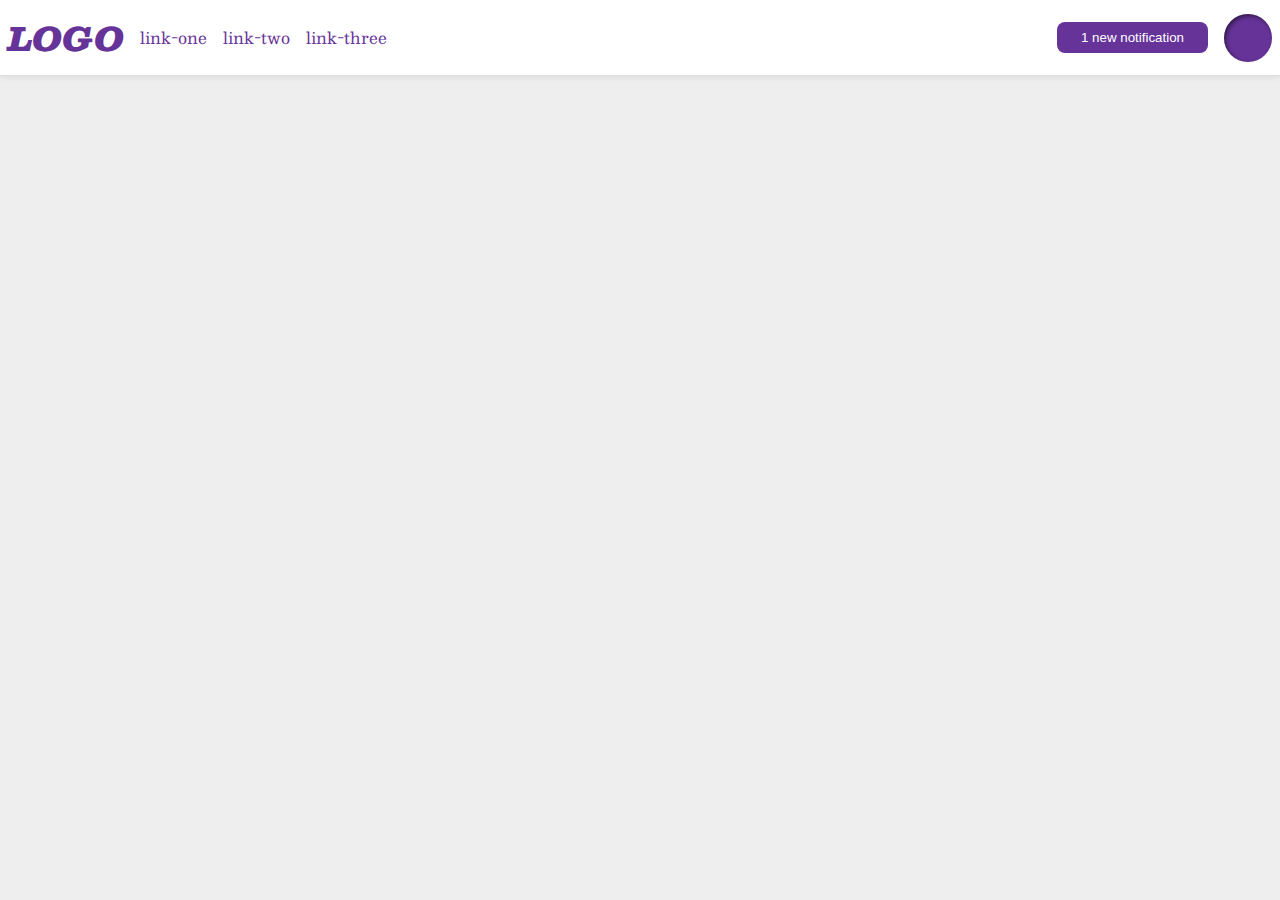
<file: flex/03-flex-header-2/index.html>
<!DOCTYPE html>
<html lang="en">
  <head>
    <meta charset="UTF-8">
    <meta http-equiv="X-UA-Compatible" content="IE=edge">
    <meta name="viewport" content="width=device-width, initial-scale=1.0">
    <title>Flex Header 2</title>
    <link rel="stylesheet" href="style.css">
  </head>
  <body>
    <div class="header">
      <div class="logo">
        LOGO
      </div>
      <ul class="links">
        <li><a href="https://google.com">link-one</a></li>
        <li><a href="https://google.com">link-two</a></li>
        <li><a href="https://google.com">link-three</a></li>
      </ul>
      <div class="right-elements">
        <button class="notifications">
          1 new notification
        </button>
        <div class="profile-image"></div>
      </div>
    </div>
  </body>
</html>
</file>
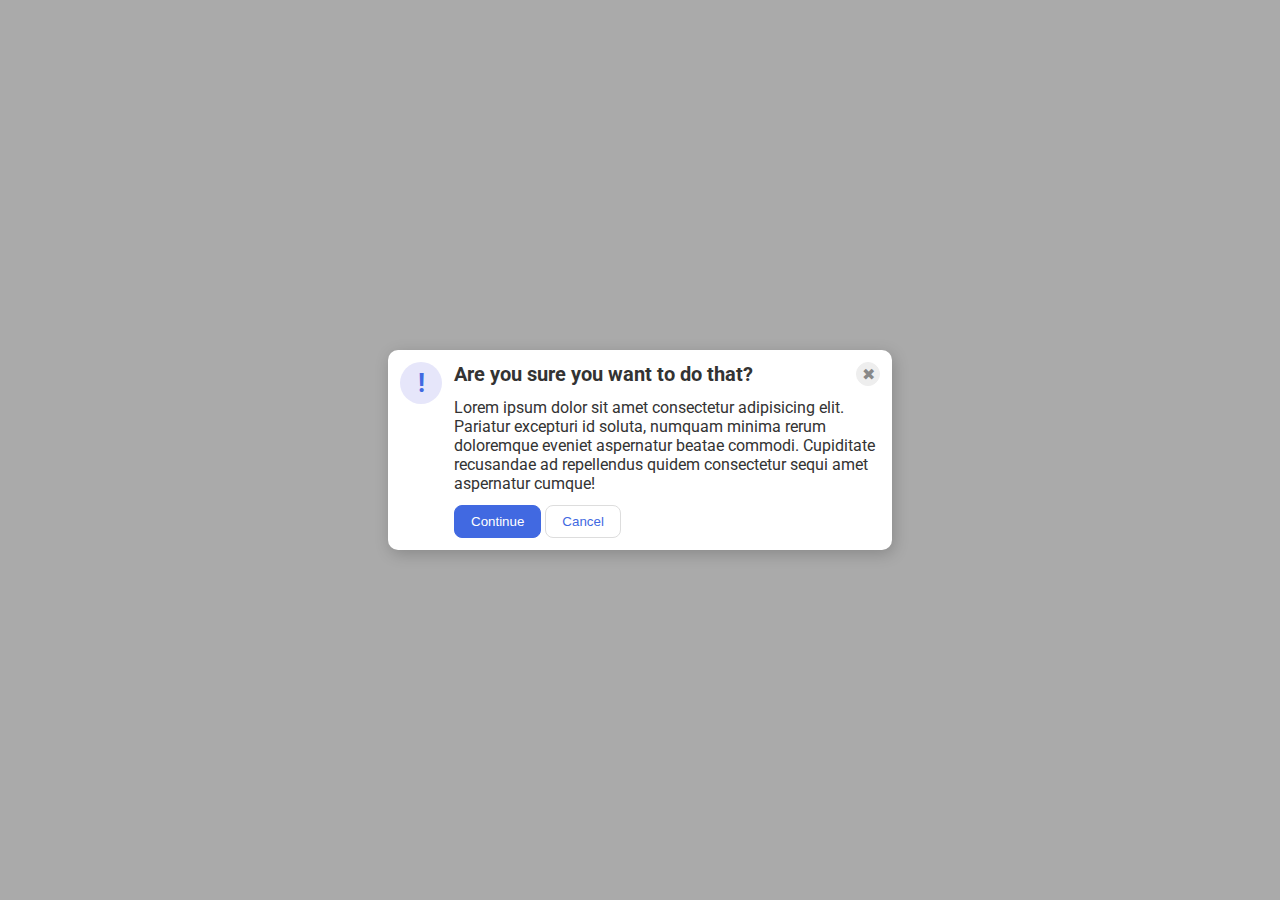
<file: flex/05-flex-modal/index.html>
<!DOCTYPE html>
<html lang="en">
  <head>
    <meta charset="UTF-8">
    <meta http-equiv="X-UA-Compatible" content="IE=edge">
    <meta name="viewport" content="width=device-width, initial-scale=1.0">
    <link rel="stylesheet" href="style.css">
    <title>Modal</title>
  </head>
  <body>
    <div class="modal">
      <div class="icon">!</div>
      <div class="content">
        <div class="header">
          Are you sure you want to do that?
          <button class="close-button">✖</button>
        </div>
        <div class="text">Lorem ipsum dolor sit amet consectetur adipisicing elit. Pariatur excepturi id soluta, numquam minima rerum doloremque eveniet aspernatur beatae commodi. Cupiditate recusandae ad repellendus quidem consectetur sequi amet aspernatur cumque!</div>
        <div class = "buttons">
          <button class="continue">Continue</button>
          <button class="cancel">Cancel</button>
        </div>
      </div>
    </div>
  </body>
</html>
</file>
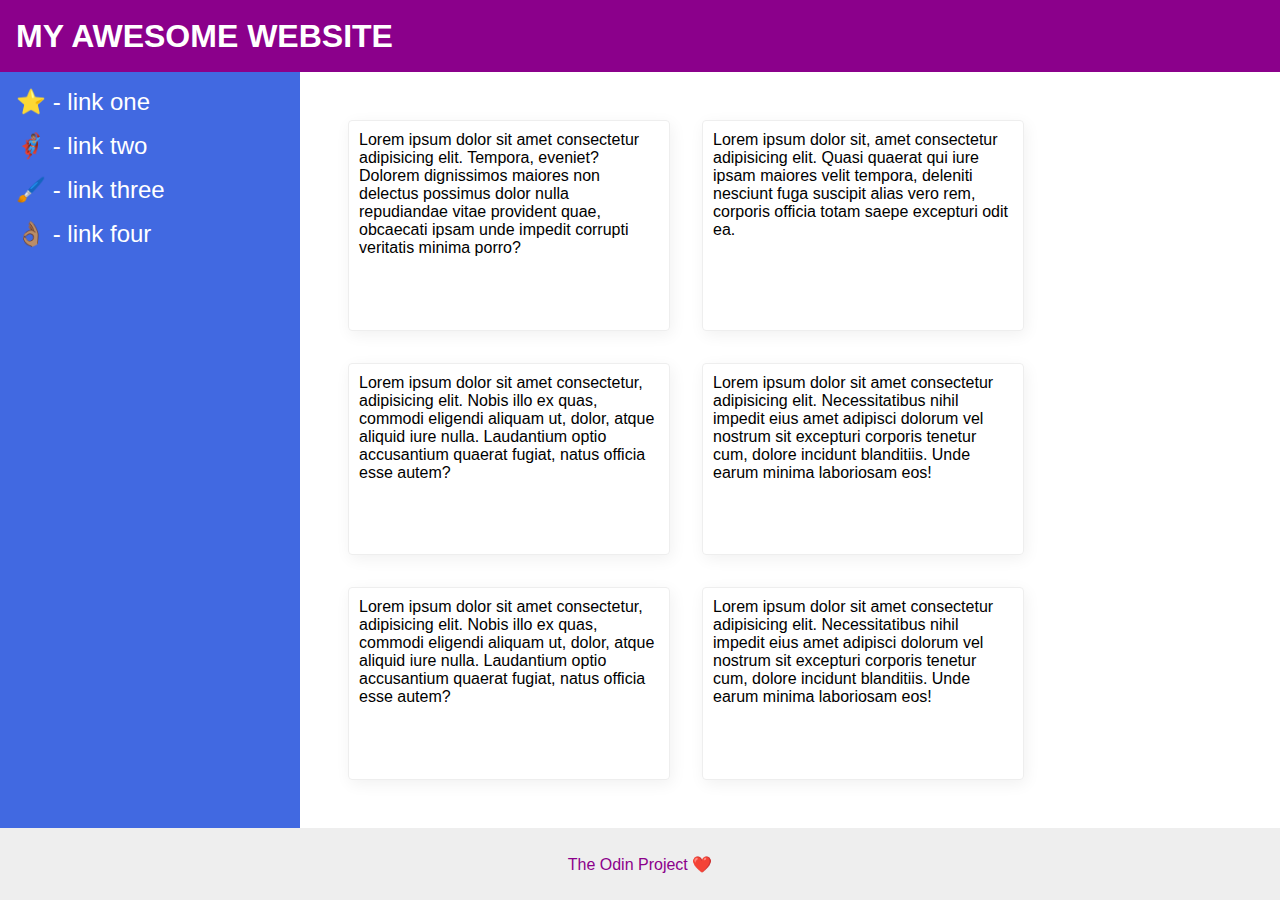
<file: flex/07-flex-layout-2/index.html>
<!DOCTYPE html>
<html lang="en">
  <head>
    <meta charset="UTF-8">
    <meta http-equiv="X-UA-Compatible" content="IE=edge">
    <meta name="viewport" content="width=device-width, initial-scale=1.0">
    <title>The Holy Grail</title>
    <link rel="stylesheet" href="style.css">
  </head>
  <body>
    <div class="header">
      MY AWESOME WEBSITE
    </div>
    
    <div class="container">
      <div class="sidebar">
        <ul>
          <li><a href="#">⭐ - link one</a></li>
          <li><a href="#">🦸🏽‍♂️ - link two</a></li>
          <li><a href="#">🖌️ - link three</a></li>
          <li><a href="#">👌🏽 - link four</a></li>
        </ul>
      </div>

      <div class="cards-container">
        <div class="card">Lorem ipsum dolor sit amet consectetur adipisicing elit. Tempora, eveniet? Dolorem dignissimos maiores non delectus possimus dolor nulla repudiandae vitae provident quae, obcaecati ipsam unde impedit corrupti veritatis minima porro?</div>
        <div class="card">Lorem ipsum dolor sit, amet consectetur adipisicing elit. Quasi quaerat qui iure ipsam maiores velit tempora, deleniti nesciunt fuga suscipit alias vero rem, corporis officia totam saepe excepturi odit ea.</div>
        <div class="card">Lorem ipsum dolor sit amet consectetur, adipisicing elit. Nobis illo ex quas, commodi eligendi aliquam ut, dolor, atque aliquid iure nulla. Laudantium optio accusantium quaerat fugiat, natus officia esse autem?</div>
        <div class="card">Lorem ipsum dolor sit amet consectetur adipisicing elit. Necessitatibus nihil impedit eius amet adipisci dolorum vel nostrum sit excepturi corporis tenetur cum, dolore incidunt blanditiis. Unde earum minima laboriosam eos!</div>
        <div class="card">Lorem ipsum dolor sit amet consectetur, adipisicing elit. Nobis illo ex quas, commodi eligendi aliquam ut, dolor, atque aliquid iure nulla. Laudantium optio accusantium quaerat fugiat, natus officia esse autem?</div>
        <div class="card">Lorem ipsum dolor sit amet consectetur adipisicing elit. Necessitatibus nihil impedit eius amet adipisci dolorum vel nostrum sit excepturi corporis tenetur cum, dolore incidunt blanditiis. Unde earum minima laboriosam eos!</div>
      </div>
    </div>
    <div class="footer">
      The Odin Project ❤️
    </div>
  </body>
</html>
</file>
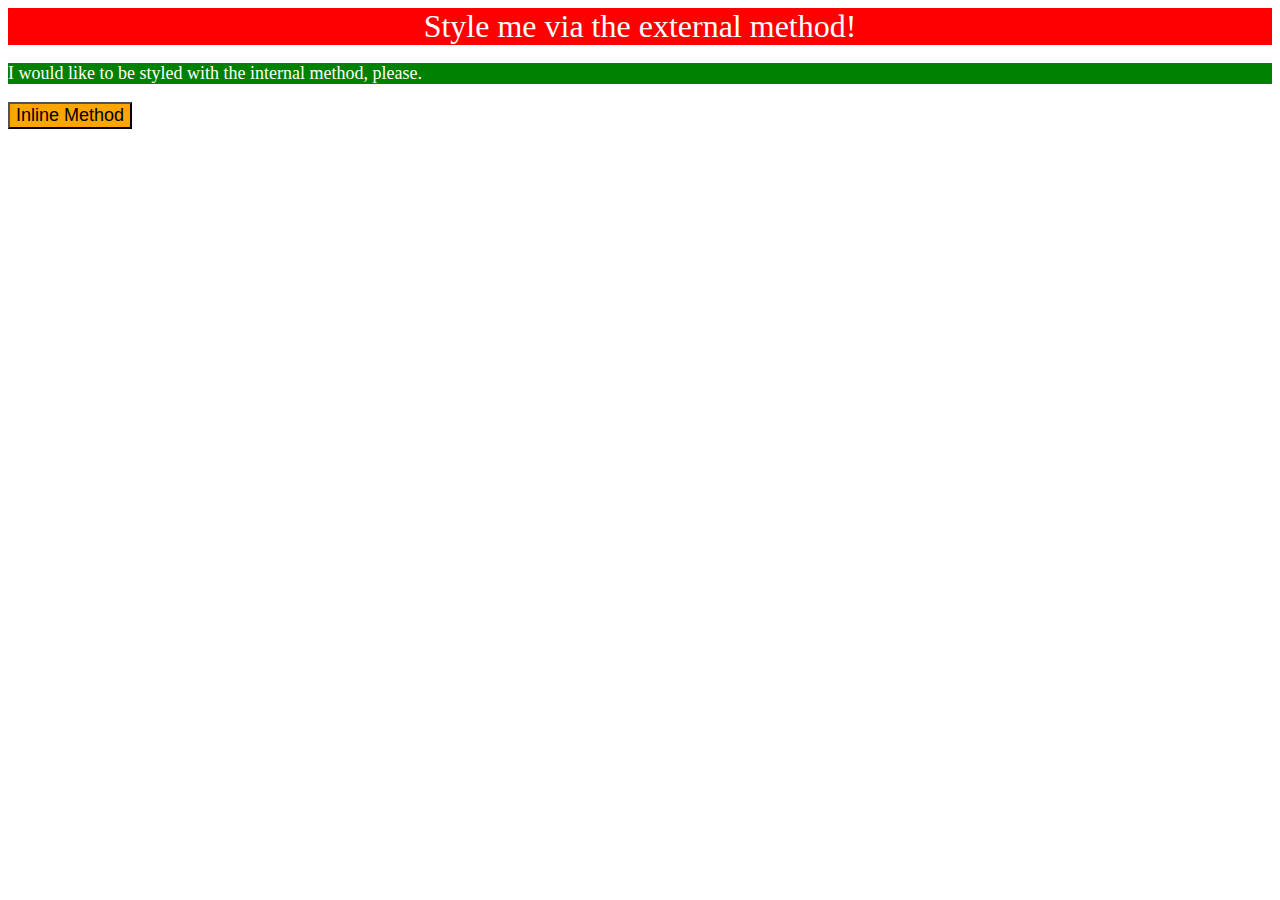
<file: foundations/01-css-methods/index.html>
<!DOCTYPE html>
<html lang="en">
  <head>
    <meta charset="UTF-8">
    <meta http-equiv="X-UA-Compatible" content="IE=edge">
    <meta name="viewport" content="width=device-width, initial-scale=1.0">
    <title>Methods for Adding CSS</title>
    <link rel="stylesheet" href="style.css">
    <style>
      p {
        background-color: green;
        color:white;
        font-size: 18px;
      }
    </style>
  </head>
  <body>
    <div>Style me via the external method!</div>
    <p>I would like to be styled with the internal method, please.</p>
    <button style="background-color: orange; font-size: 18px;">Inline Method</button>
  </body>
</html>
</file>
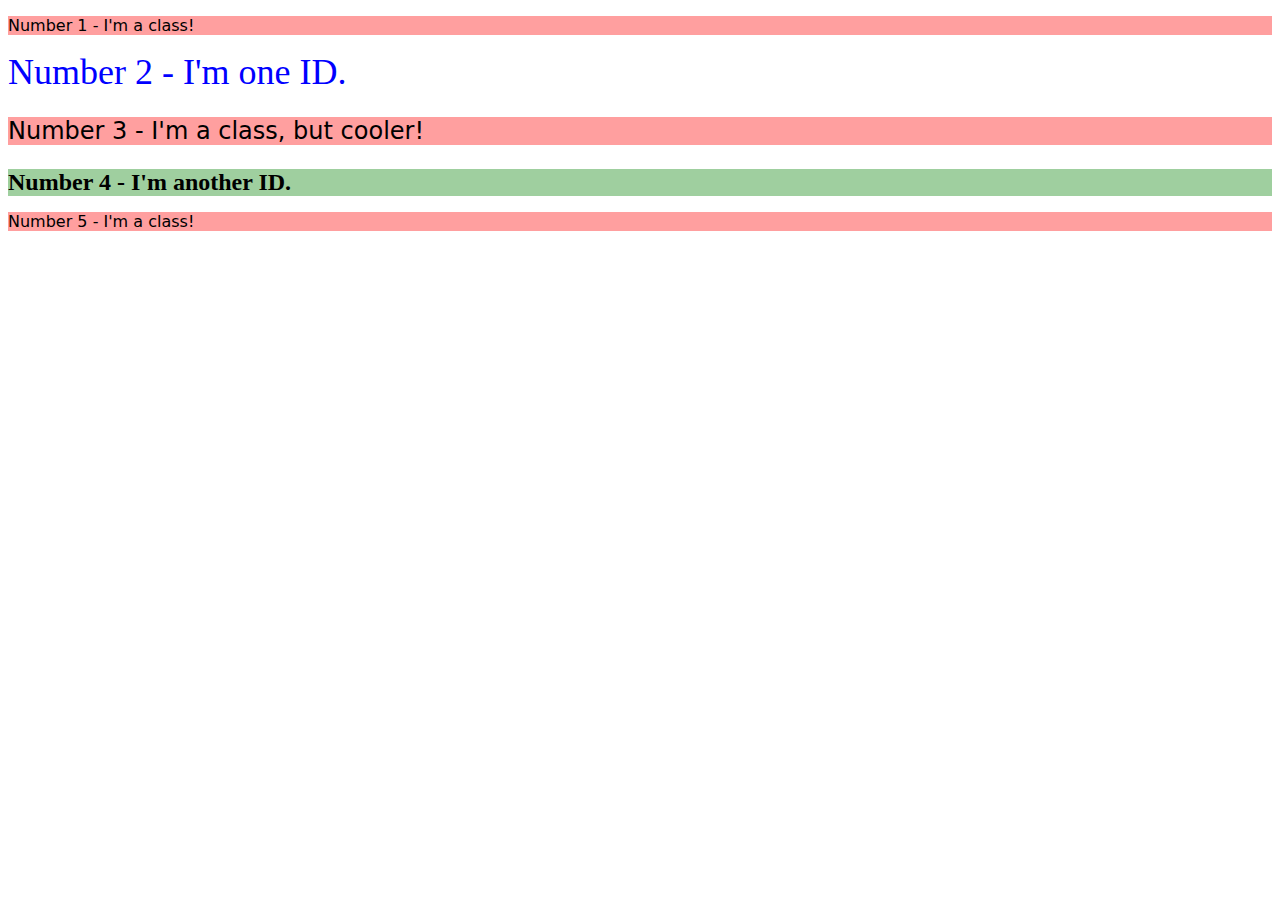
<file: foundations/02-class-id-selectors/index.html>
<!DOCTYPE html>
<html lang="en">
  <head>
    <meta charset="UTF-8">
    <meta http-equiv="X-UA-Compatible" content="IE=edge">
    <meta name="viewport" content="width=device-width, initial-scale=1.0">
    <title>Class and ID Selectors</title>
    <link rel="stylesheet" href="style.css">
  </head>
  <body>
    <p class="odd">Number 1 - I'm a class!</p>
    <div id="number-2">Number 2 - I'm one ID.</div>
    <p class="odd number-3">Number 3 - I'm a class, but cooler!</p>
    <div id="number-4">Number 4 - I'm another ID.</div>
    <p class="odd">Number 5 - I'm a class!</p>
  </body>
</html>
</file>
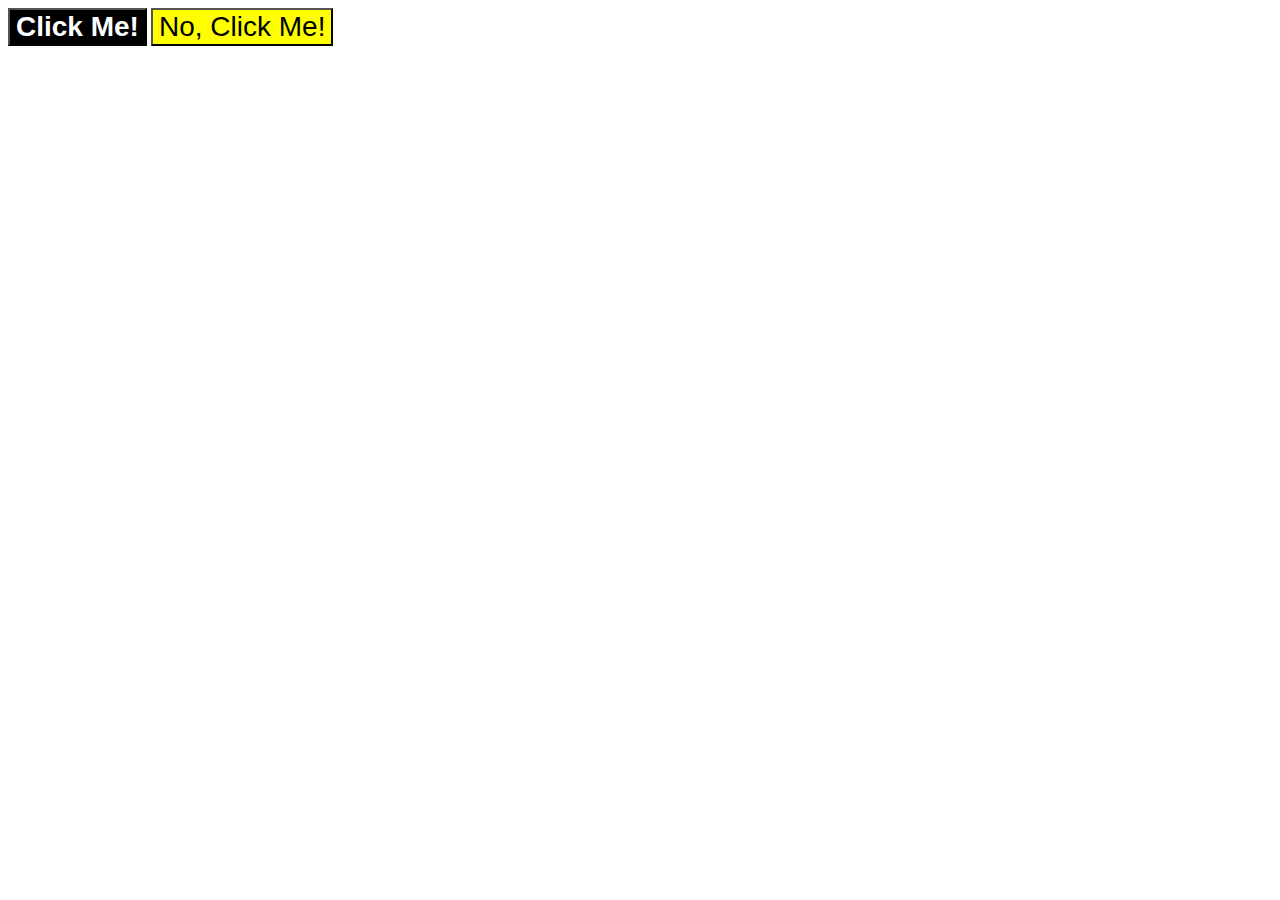
<file: foundations/03-grouping-selectors/index.html>
<!DOCTYPE html>
<html lang="en">
  <head>
    <meta charset="UTF-8">
    <meta http-equiv="X-UA-Compatible" content="IE=edge">
    <meta name="viewport" content="width=device-width, initial-scale=1.0">
    <title>Grouping Selectors</title>
    <link rel="stylesheet" href="style.css">
  </head>
  <body>
    <button id="first">Click Me!</button>
    <button id="second">No, Click Me!</button>
  </body>
</html>
</file>
<file: flex/03-flex-header-2/style.css>
/* this is some magical font-importing.  
you'll learn about it later. */
@import url('https://fonts.googleapis.com/css2?family=Besley:ital,wght@0,400;1,900&display=swap');

body {
  margin: 0;
  background: #eee;
  font-family: Besley, serif;
}

.header {
  background: white;
  border-bottom: 1px solid #ddd;
  box-shadow: 0 0 8px rgba(0,0,0,.1);
  display: flex;
  align-items: center;
  padding: 8px;
  gap:16px;
}

.profile-image {
  background: rebeccapurple;
  box-shadow: inset 2px 2px 4px rgba(0,0,0,.5);
  border-radius: 50%;
  width: 48px;
  height: 48px;
}

.logo {
  color: rebeccapurple;
  font-size: 32px;
  font-weight: 900;
  font-style: italic;
}

button {
  border: none;
  border-radius: 8px;
  background: rebeccapurple;
  color: white;
  padding: 8px 24px;
}

a {
  /* this removes the line under our links */
  text-decoration: none;
  color: rebeccapurple;
}

ul {
  list-style-type: none;
  display: flex;
  gap: 16px;
  padding: 0px;
}

.right-elements {
  margin-left: auto;
  display: flex;
  gap: 16px;
  align-items: center;
}
</file>
<file: flex/05-flex-modal/style.css>
@import url('https://fonts.googleapis.com/css2?family=Roboto:wght@400;700&display=swap');

html, body {
  height: 100%;
}

body {
  font-family: Roboto, sans-serif;
  margin: 0;
  background: #aaa;
  color: #333;
  /* I'll give you this one for free lol */
  display: flex;
  align-items: center;
  justify-content: center;
}

.modal {
  background: white;
  width: 480px;
  border-radius: 10px;
  box-shadow: 2px 4px 16px rgba(0,0,0,.2);
  display: flex;
  padding: 12px;
  gap: 12px;
}

.icon {
  color: royalblue;
  font-size: 26px;
  font-weight: 700;
  background: lavender;
  width: 42px;
  height: 42px;
  border-radius: 50%;
  display: flex;
  align-items: center;
  justify-content: center;
  flex-shrink: 0;
}

.close-button {
  background: #eee;
  border-radius: 50%;
  color: #888;
  font-weight: 400;
  font-size: 16px;
  height: 24px;
  width: 24px;
  display: flex;
  align-items: center;
  justify-content: center;
  border: 1px solid #eee;
  padding: 0;
  margin-left: auto;
}

button {
  cursor: pointer;
  padding: 8px 16px;
  border-radius: 8px;
}

button.continue {
  background: royalblue;
  border: 1px solid royalblue;
  color: white;
}

button.cancel {
  background: white;
  border: 1px solid #ddd;
  color: royalblue;
}

.text {
  margin: 12px 0;
}

.header {
  display: flex;
  font-size: 20px;
  font-weight: bold;
}
</file>
<file: flex/07-flex-layout-2/style.css>
body {
  font-family: -apple-system, BlinkMacSystemFont, 'Segoe UI', Roboto, Oxygen, Ubuntu, Cantarell, 'Open Sans', 'Helvetica Neue', sans-serif;
  margin: 0;
  min-height: 100vh;
  display: flex;
  flex-direction: column;
}

.header {
  height: 72px;
  background: darkmagenta;
  color: white;
  font-size: 32px;
  font-weight: 900;
  display: flex;
  align-items: center;
  padding-left: 16px;
}

.footer {
  height: 72px;
  background: #eee;
  color: darkmagenta;
  display: flex;
  justify-content: center;
  align-items: center;
}

.sidebar {
  width: 300px;
  background: royalblue;
  box-sizing: border-box;
  flex-shrink: 0;
  padding: 16px;
}

.sidebar a {
  text-decoration: none;
  color: white;
  font-size: 24px;
}

ul {
  list-style-type: none;
  margin: 0;
  padding: 0;
}

li {
  margin-bottom: 16px;
}

.card {
  border: 1px solid #eee;
  box-shadow: 2px 4px 16px rgba(0,0,0,.06);
  border-radius: 4px;
  flex-basis: 300px;
  padding: 10px;
}

.container {
  display: flex;
  flex: 1;
}

.cards-container {
  padding: 48px;
  display: flex;
  flex-wrap: wrap;
  gap: 32px;
}
</file>
<file: foundations/01-css-methods/style.css>
div {
    background-color:red;
    color: white;
    font-size: 32px;
    text-align: center;
    font-size: bold;
}
</file>
<file: foundations/02-class-id-selectors/style.css>
.odd {
    background-color: #ff000060;
    font-family: "Verdana", "DejaVu Sans", sans-serif
}

#number-2 {
    color: #0000ff;
    font-size: 36px;
}

.number-3, #number-4 {
    font-size: 24px;
}

#number-4 {
    background-color: #00800060;
    font-weight: bold;
}
</file>
<file: foundations/03-grouping-selectors/style.css>
#first {
    background-color: black;
    color: white;
    font-weight: bold;
}

#second {
    background-color: yellow;

}

#first, #second {
    font-size: 28px;
    font-family: Helvetica, 'Times New Roman', sans-serif
}
</file>
